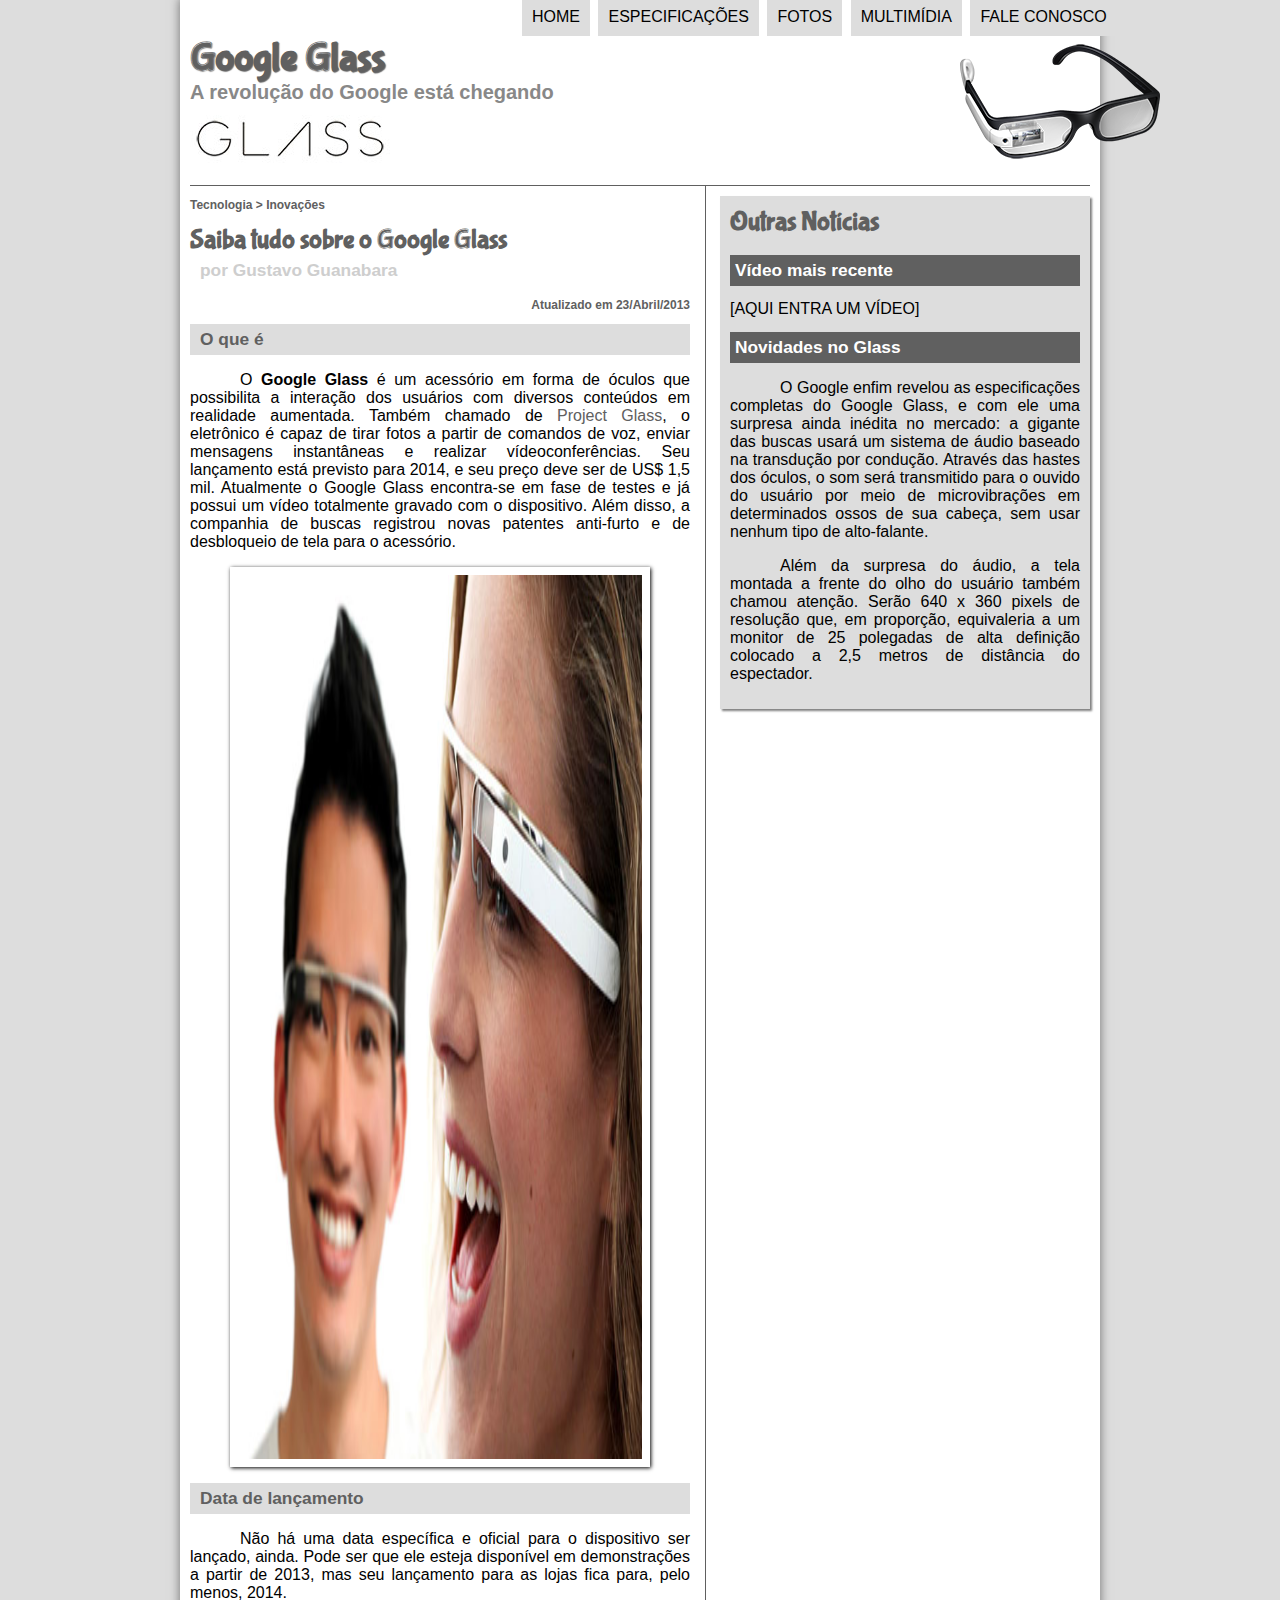
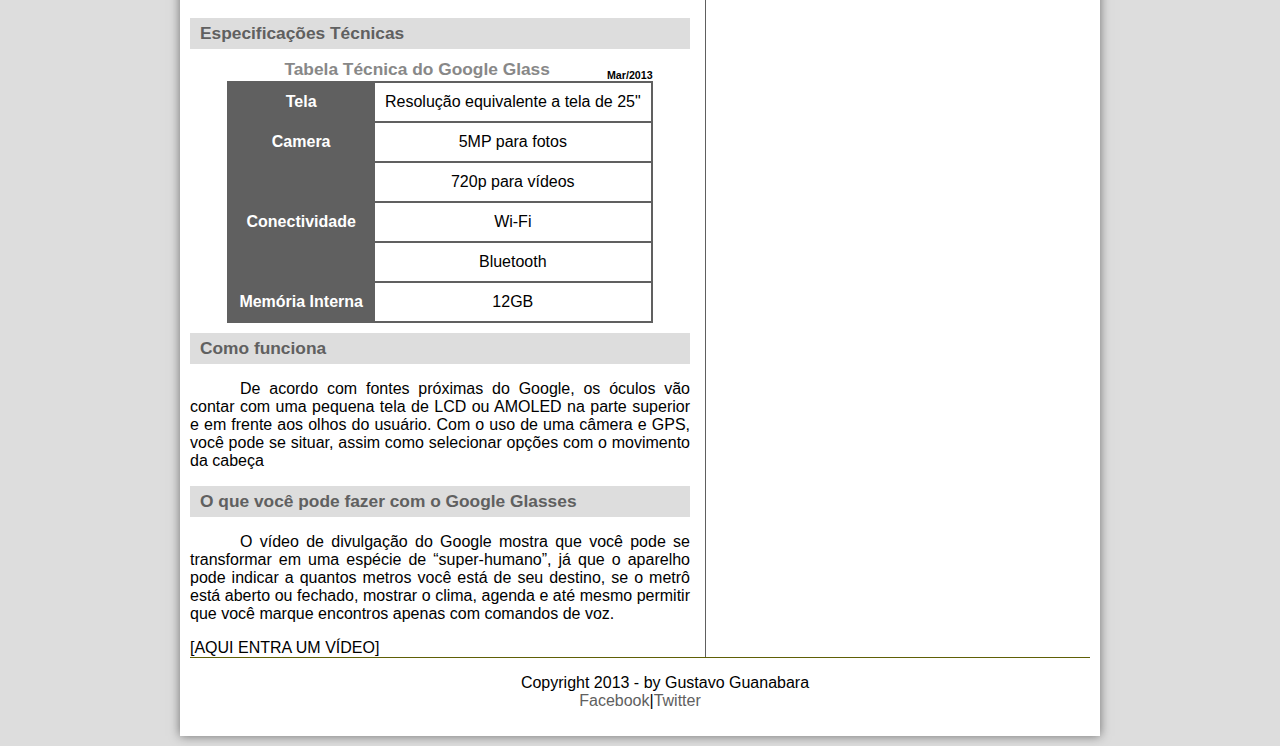
<file: projeto-glass-html5/index.html>
<!DCOTYPE html>
<html lang="pt-br">
	<head> 
		<meta charset="utf-8"/>
		<title>Tudo sobre Google Glass</title>
		<link rel="stylesheet" type="text/css" href="_css/estilo.css"/>

	</head>
<body> 
	<div id="interface">
		
		<header id="cabecalho">
		<hgroup>
		<h1>Google Glass</h1>
		<h2>A revolução do Google está chegando</h2></hgroup>

			<img id="icone" src="_imagens/glass-oculos-preto-peq.png">
			
	<nav id="menu">
			<h1>Menu Principal</h1>
			<ul>
				<li><a href="index.html">Home</a></li>
				<li><a href="specs.html">Especificações</a></li>
				<li><a href="fotos.html">Fotos</a></li>
				<li><a href="Multimidia.html">Multimídia</a></li>
				<li><a href="fale-conosco.html">Fale conosco</a></li>
			</ul>
	</nav>	
		
		</header>
<section id="corpo">

<article id="noticia-principal">
	<header id="cabecalho-artigo">
	<hgroup>
	<h3>Tecnologia > Inovações</h3>
	<h1>Saiba tudo sobre o Google Glass</h1>
	<h2>por Gustavo Guanabara</h2>
	<h3 class="direita">Atualizado em 23/Abril/2013</h3>
	</hgroup>
</header>
	<h2>O que é</h2>
<p>O <span style="font-weight: 900; ">Google Glass</span> é um acessório em forma de óculos que possibilita a interação dos usuários com diversos conteúdos em realidade aumentada. Também chamado de <a href="http://glass.google.com" target="_blank">Project Glass</a>, o eletrônico é capaz de tirar fotos a partir de comandos de voz, enviar mensagens instantâneas e realizar vídeoconferências. Seu lançamento está previsto para 2014, e seu preço deve ser de US$ 1,5 mil. Atualmente o Google Glass encontra-se em fase de testes e já possui um vídeo totalmente gravado com o dispositivo. Além disso, a companhia de buscas registrou novas patentes anti-furto e de desbloqueio de tela para o acessório.
</p> 

<figure class="foto-legenda">
<img src="_imagens/glass-quadro-homem-mulher.jpg"/>
	<figcaption>
		<h3>Google Glass</h3>
		<p>Uma nova maneira de ver o mundo.</p>
	</figcaption>
	</figure>

	<h2>Data de lançamento</h2>
<p>Não há uma data específica e oficial para o dispositivo ser lançado, ainda. Pode ser que ele esteja disponível em demonstrações a partir de 2013, mas seu lançamento para as lojas fica para, pelo menos, 2014.
</p>
	<h2>Especificações Técnicas</h2>
<table id="tabelaspec">
<caption>Tabela Técnica do Google Glass <span>Mar/2013</span></caption>

<tr><td class="ce">Tela</td><td>Resolução equivalente a tela de 25"</td></tr>
<tr><td rowspan="2"class="ce">Camera</td> <td class="cd">5MP para fotos</td></tr>
<tr><td class="cd">720p para vídeos</td></tr>
<tr><td rowspan="2"class="ce">Conectividade</td> <td class="cd">Wi-Fi</td></tr>
<tr><td class="cd">Bluetooth</td></tr>
<tr><td class="ce">Memória Interna</td><td class="cd">12GB</td></tr>
</table>
<h2>Como funciona</h2>
<p>De acordo com fontes próximas do Google, os óculos vão contar com uma pequena tela de LCD ou AMOLED na parte superior e em frente aos olhos do usuário. Com o uso de uma câmera e GPS, você pode se situar, assim como selecionar opções com o movimento da cabeça
</p>

<h2>O que você pode fazer com o Google Glasses</h2>
<p>O vídeo de divulgação do Google mostra que você pode se transformar em uma espécie de “super-humano”, já que o aparelho pode indicar a quantos metros você está de seu destino, se o metrô está aberto ou fechado, mostrar o clima, agenda e até mesmo permitir que você marque encontros apenas com comandos de voz.</p>

[AQUI ENTRA UM VÍDEO]
</article>
</section>
<aside id="lateral">
<h1>Outras Notícias</h1>
<h2>Vídeo mais recente</h2>


[AQUI ENTRA UM VÍDEO]

<h2>Novidades no Glass</h2>
<p>O Google enfim revelou as especificações completas do Google Glass, e com ele uma surpresa ainda inédita no mercado: a gigante das buscas usará um sistema de áudio baseado na transdução por condução. Através das hastes dos óculos, o som será transmitido para o ouvido do usuário por meio de microvibrações em determinados ossos de sua cabeça, sem usar nenhum tipo de alto-falante.</p>

<p>Além da surpresa do áudio, a tela montada a frente do olho do usuário também chamou atenção. Serão 640 x 360 pixels de resolução que, em proporção, equivaleria a um monitor de 25 polegadas de alta definição colocado a 2,5 metros de distância do espectador.</p>
</aside>
<footer id="rodape">
<p>Copyright 2013 - by Gustavo Guanabara <br>
<a href="http://Facebook.com/cursosemvideo" target="_blank"> Facebook</a>|<a href="http://Twitter.com/cursosemvideo" target="_blank">Twitter</a></p>
</footer>

</div>
</body>

</html>
</file>
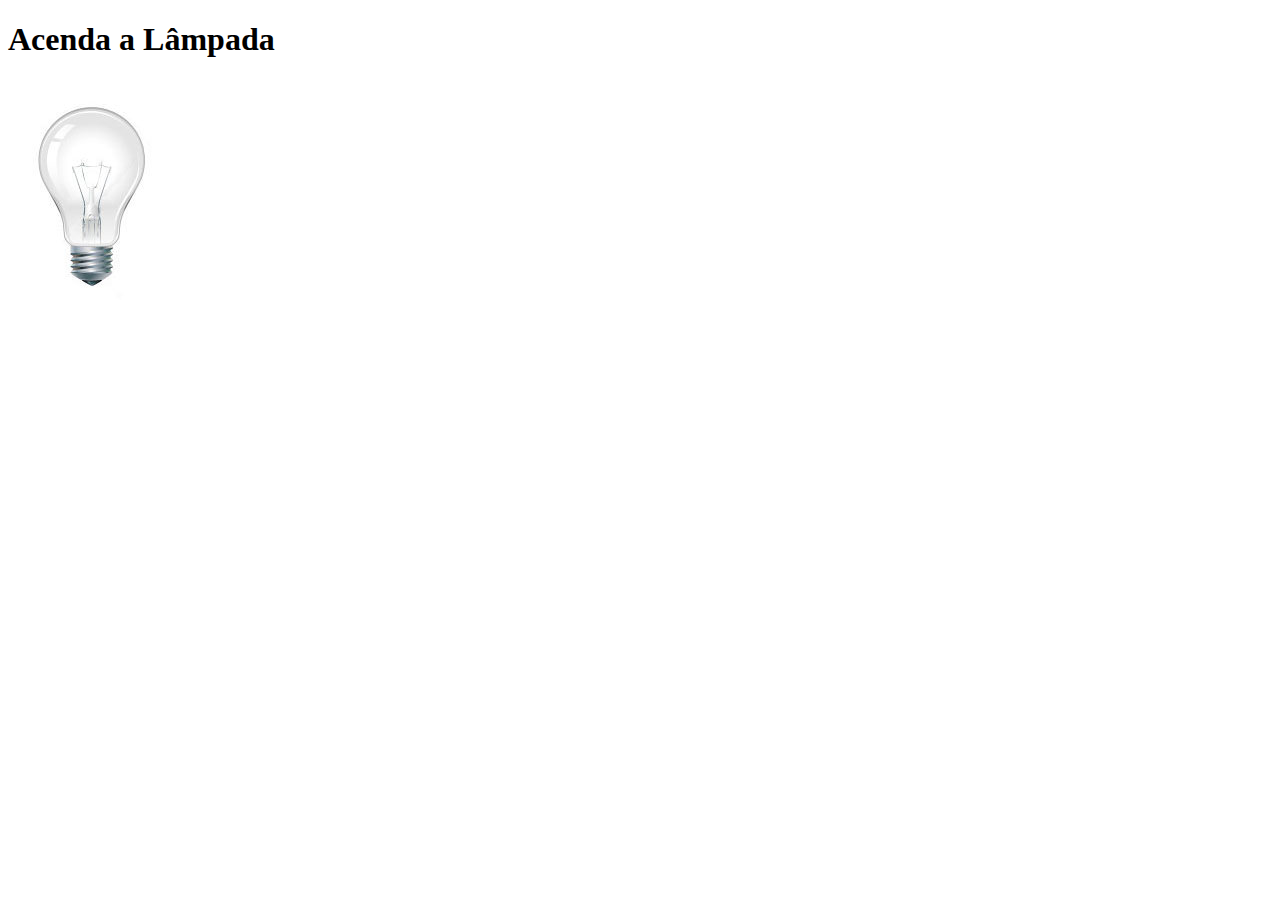
<file: projeto-glass-html5/teste02.html>
<!DOCTYPE html>
<html>
<head>
	<title>Teste Javascript</title>
	<meta charset="utf-8">
	<script type="text/javascript">
		function acendeLampada() {
			
		}
	</script>
</head>
<body>
	<h1>Acenda a Lâmpada</h1>
	<img src="_imagens/lampada-apagada.jpg"/>

</body>
</html>
</file>
<file: projeto-glass-html5/_css/estilo.css>
@charset "utf-8";
@import url ('https://fonts.googleapis.com/css2? family = Titillium + Web: wght @ 200; 300 & display = swap');
@font-face {
	font-family: 'FonteLogo';
	src: url("../_fonts/bubblegum-sans-regular.otf");

}
body {
	font-family: arial, sans-serif;
  	background-color: #dddddd;
  	color: rgba(0,0,0,1);

  }

div#interface {
	width: 900px;
	background-color: #ffffff;
	margin: -10px auto 10px auto;
	box-shadow: 0px 0px 10px rgba(0,0,0,.5);
	padding: 10px;
}

p{
	 text-align: justify;
	 text-indent: 50px;
}

a {
	color: #606060;
	text-decoration: none;
}

a:hover {
	text-decoration: underline; 
}

header#cabecalho img#icone {
	position: absolute;
	left: 960px;
	top: 40px;
} 

header#cabecalho {
	border-bottom: 1px #606060 solid;
	height: 150px;
	background: url("../_imagens/glass-logo-peq.jpg") no-repeat 0px 80px;

}

header#cabecalho h1 {
	font-family: 'FonteLogo', sans-serif;
	font-size: 30pt;
	color: #606060;
	text-shadow: 1px 1px 1px rgba(0,0,0,.6);
	padding: 0px;
	margin-bottom: 0px;

}

header#cabecalho h2 {
	font-family: 'Titillium Web', sans-serif;
	color: #888888;
	font-size: 15pt;
	padding: 0px;
	margin-top: 0px;

}

/* Formatação de imagens com legendas */

figure.foto-legenda {
	position: relative;
	border: 8px solid white;
	box-shadow: 1px 1px 4px black;

}

figure.foto-legenda img {
	width: 100%;
	height: 100%;

}
figure.foto-legenda figcaption {
	opacity: 0;
	position: absolute;
	top: 0px;
	background-color: rgba(0,0,0,.4);
	color: white;
	width: 100%;
	height: 100%;
	padding: 10px;
	box-sizing: border-box;
	transition: opacity 1s;

}

figure.foto-legenda:hover figcaption {
	opacity: 1;
}
/*Formatação do Menu */

nav#menu {
	display: block;
	
}

nav#menu ul {
list-style: none;
text-transform: uppercase;
position: absolute;
top: -20px;
left: 480px;
}

nav#menu li{
	display: inline-block;
	background-color: #dddddd;
	padding: 10px;
	margin: 2px;
	transition: background-color 1s;
}

nav#menu li:hover {
	background-color: #606060;
}

nav#menu h1{
	display: none;
}

nav#menu a {
	color: #000000;
	text-decoration: none;
}

nav#menu a:hover {
	color: #ffffff;
	text-decoration: underline;
}
 
 section#corpo {
	display: block;
	width: 500px;
	float: left;
	border-right: 1px solid #606060;
	padding-right: 15px;

}

article#noticia-principal h2 {
	font-size: 13pt;
	color: #606060;
	background-color: #dddddd;
	padding: 5px 0px 5px 10px;
	margin: 10px 0px 10px 0px;

}

header#cabecalho-artigo h1 {
	font-family: 'FonteLogo', sans-serif;
	font-size: 20pt;
	color: #606060;
	margin-bottom:  0px;
	margin-top: 0px;
}

.direita {
	text-align: right;

}

header#cabecalho-artigo h2 {
	font-size: 13pt;
	color: #cecece;
	background-color: #ffffff;
	margin: 0px;

}

header#cabecalho-artigo h3 {
	font-size: 12px;
	color: #606060;
}


table#tabelaspec {
	border: 1px solid #606060;
	border-spacing: 0px;
	margin-left: auto;
	margin-right: auto;
}

table#tabelaspec td {
	border: 1px solid #606060;
	padding: 10px;
	text-align:center;
	vertical-align: middle;
}

table#tabelaspec td.ce {
	color: #ffffff;
	background-color: #606060;
	vertical-align: top;
	font-weight: bold;
}

table#tabela td.cd {
 	background-color: #cecece;
}

table#tabelaspec caption {
	color: #888888;
	font-size: 13pt;
	font-weight: bolder;
}

table#tabelaspec caption span {
	display: block;
	float: right;
	color: #000000;
	font-size:  8pt;
	margin-top: 10px;
}

aside#lateral {
	display: block;
	width: 350px;
	float: right;
	background-color: #dddddd;
	padding: 10px; 
	margin-top: 10px;
	box-shadow: 2px 2px 2px rgba(0,0,0,.5);
}

aside#lateral h1 {
	font-family: 'FonteLogo', sans-serif;
	 font-size: 20pt;
	 color: #606060;
	 margin-top: 0px;
}

aside#lateral h2 {
	background-color: #606060;
	font-size: 13pt;
	color: #ffffff;
	padding: 5px;

}

footer#rodape {
	clear: both;
	border-top: 1px solid #606006;
}

footer#rodape p {
	text-align: center;
}
</file>
